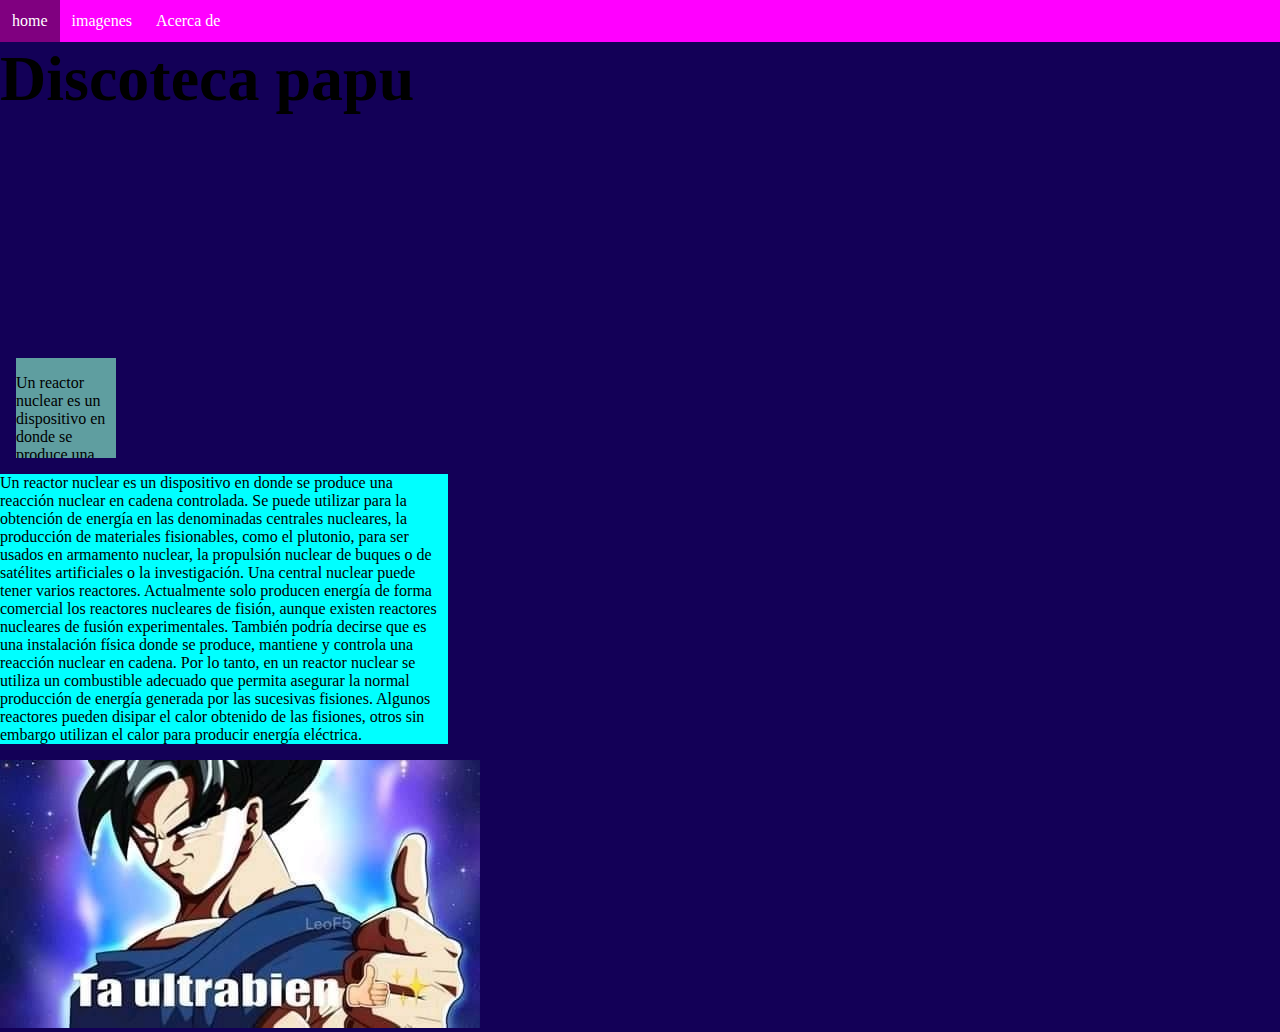
<file: html/index.html>
<!DOCTYPE html>
<html lang="en">

<head>
    <meta charset="UTF-8">
    <meta http-equiv="X-UA-Compatible" content="IE=edge">
    <meta name="viewport" content="width=device-width, initial-scale=1.0">
    <link rel="stylesheet" href="../css/estiloIndex.css">
    <title>Inicio</title>
    <link rel="stylesheet" href="..//css/animaciones.css">
    <link rel="stylesheet" href="https://pro.fontawesome.com/releases/v5.10.0/css/all.css" integrity="sha384-AYmEC3Yw5cVb3ZcuHtOA93w35dYTsvhLPVnYs9eStHfGJvOvKxVfELGroGkvsg+p" crossorigin="anonymous"/>


</head>

<body>
    <style>
        body {
            background-color: rgb(19, 0, 87);
        }
    </style>
    <div id="header">

    </div>


    <header>
        <nav id="menu1">

            <ul>
                <li>
                    <a href="">home</a>
                </li>

                <li>
                    <a href="../html/imagenes.html" target="_blank">
                        imagenes
                    </a>
                </li>

                <li>
                    <a href="">
                        Acerca de
                    </a>
                </li>
            </ul>
        </nav>

        <!---Icono del menú---->
        <i class="fas fa-bars"></i>
        <input type="checkbox">


        <!-- menu desplegable -->
        <nav id="menu2">

            <ul>
                <li>
                    <a href="">home</a>
                </li>

                <li>
                    <a href="../html/imagenes.html" target="_blank">
                        imagenes
                    </a>
                </li>

                <li>
                    <a href="">
                        Acerca de
                    </a>
                </li>
            </ul>
        </nav>
    </header>

    <main>
        <div id="cabecera">
            <h1>Discoteca papu</h1>
        </div>
        <div id="cuerpo">
            <p>
                Un reactor nuclear es un dispositivo en donde se produce una reacción nuclear en cadena controlada.
                Se puede utilizar para la obtención de energía en las denominadas centrales nucleares, la producción
                de materiales fisionables, como el plutonio, para ser usados en armamento nuclear, la propulsión
                nuclear de buques o de satélites artificiales o la investigación.
            </p>
        </div>

        <section>
            <div id="contenedor">
                <p>
                    Un reactor nuclear es un dispositivo en donde se produce una reacción nuclear en cadena controlada.
                    Se puede utilizar para la obtención de energía en las denominadas centrales nucleares, la producción
                    de materiales fisionables, como el plutonio, para ser usados en armamento nuclear, la propulsión
                    nuclear de buques o de satélites artificiales o la investigación. Una central nuclear puede tener
                    varios reactores. Actualmente solo producen energía de forma comercial los reactores nucleares de
                    fisión, aunque existen reactores nucleares de fusión experimentales. También podría decirse que es
                    una instalación física donde se produce, mantiene y controla una reacción nuclear en cadena. Por lo
                    tanto, en un reactor nuclear se utiliza un combustible adecuado que permita asegurar la normal
                    producción de energía generada por las sucesivas fisiones. Algunos reactores pueden disipar el calor
                    obtenido de las fisiones, otros sin embargo utilizan el calor para producir energía eléctrica.
                </p>
            </div>
            <img id="img1" src="../imagenes/taultrabien.jpg">
            <img id="img2" src="../imagenes/chenot.jpg">
        </section>
        <footer>

        </footer>
    

    </main>
    


</body>

</html>
</file>
<file: css/estiloIndex.css>
header ul{
    background-color:rgb(255, 0, 255);
    list-style-type: none;
    margin: 0px;
    padding: 0px;
    overflow: hidden;
}
header ul li{
    float: left;
}

header ul li a{
    color: white;
    text-decoration-line: none;
    display: block;
    padding: 12px;
    font-family: cursive;
}

header ul li a:hover{
    background-color: purple;
}

body{
    margin: 0px;
}


/*******ESTILO DEL ICONO MENÚ******/
.fa-bars{
    color: white;
    position: absolute;
    top: 5px;
    right: 10px;
    font-size: 2rem;
    opacity: 0;

}
input[type="checkbox"]{
    width: 40px;
    height: 40px;
    margin: 0px;
    padding: 0px;
    position: absolute;
    top: 5px;
    right: 10px;
    font-size: 2rem;
    display: none;
}



/* estilo contenedor */
#contenedor {
    background-color: cyan;
    width: 35%;
}


/* --------------------media queris----------------- */
@media only screen and (max-width: 650px){
    #contenedor {
        width: 100%;
    }
}

/* estilo menu */

#menu2{
    width: 100px;
    position: absolute;
    right: 0px;
    display: none;
}

/* estilo imagenes */
#img2{
    display: none;
    width: 320px;

}


@media only screen and (max-width:650px){
    .fa-bars{
        opacity: 1;
    }
    #img1{
        display: none;
    }
    #img2{
        display: block;
    }
    #contenedor {
        width: 100%;
    }
    #menu1 ul li {
        opacity: 0;
        
    }
    

    input[type="checkbox"]{
        display: block;
        opacity: 0;
    }
}

input:checked~#menu2{
    display: block;
}
</file>
<file: css/animaciones.css>
#cabecera{
    width: 100vw;
    height: 300px;
    background-color: rgb(19, 0, 87);
    animation: cambiarColor 4s ease-in-out ;
    animation: discoteca 5s ease infinite ;
}

h1{
    font-size: 4rem;
    margin: 0px;
    /* animation: colortexto 4s ease-in-out infinite; */
    animation: mover 5s ease infinite;
    
}

#cuerpo{
    background-color: cadetblue;
    width: 100px;
    height: 100px;
    margin: 1rem;
    overflow: hidden;
    transition: width 1s ,heigth 4s;
}
#cuerpo:hover{
    width: 600px;
    height: 200px;
}


/* -----------animaciones----------- */

@keyframes cambiarColor{
    from{
        background-color: aquamarine;

    }
    to{
        background-color:pink;
    }
}

@keyframes discoteca{
    0%{
        background-color: red;
    }
    20%{
        background-color: yellow;
    }
    40%{
        background-color: green;
    }
    60%{
        background-color: blue;
    }
    80%{
        background-color:blueviolet;
    }
    100%{
        background-color: deeppink;
    }
}

@keyframes colortexto {
    from{
        color: red;
    }
    to{
        color: yellow;
    }
    /* to{
        color: green;
    }
    to{
        color: blue;
    }
    to{
        color:blueviolet;
    }
    to{
        color: deeppink;
    } */
}

@keyframes mover{
    0%{
        transform: translatey(0px) translateX(0px);
    }
    20%{
        transform: translateX(35%) translatey(110px);
    }
    40%{
        transform: translateX(67.5%) translateY(0px) ;
    }
    60%{
        transform: translateX(67.5%) translatey(230px);
    }
    80%{
        transform: translateX(35%) translatey(110px);
    }
}
</file>
